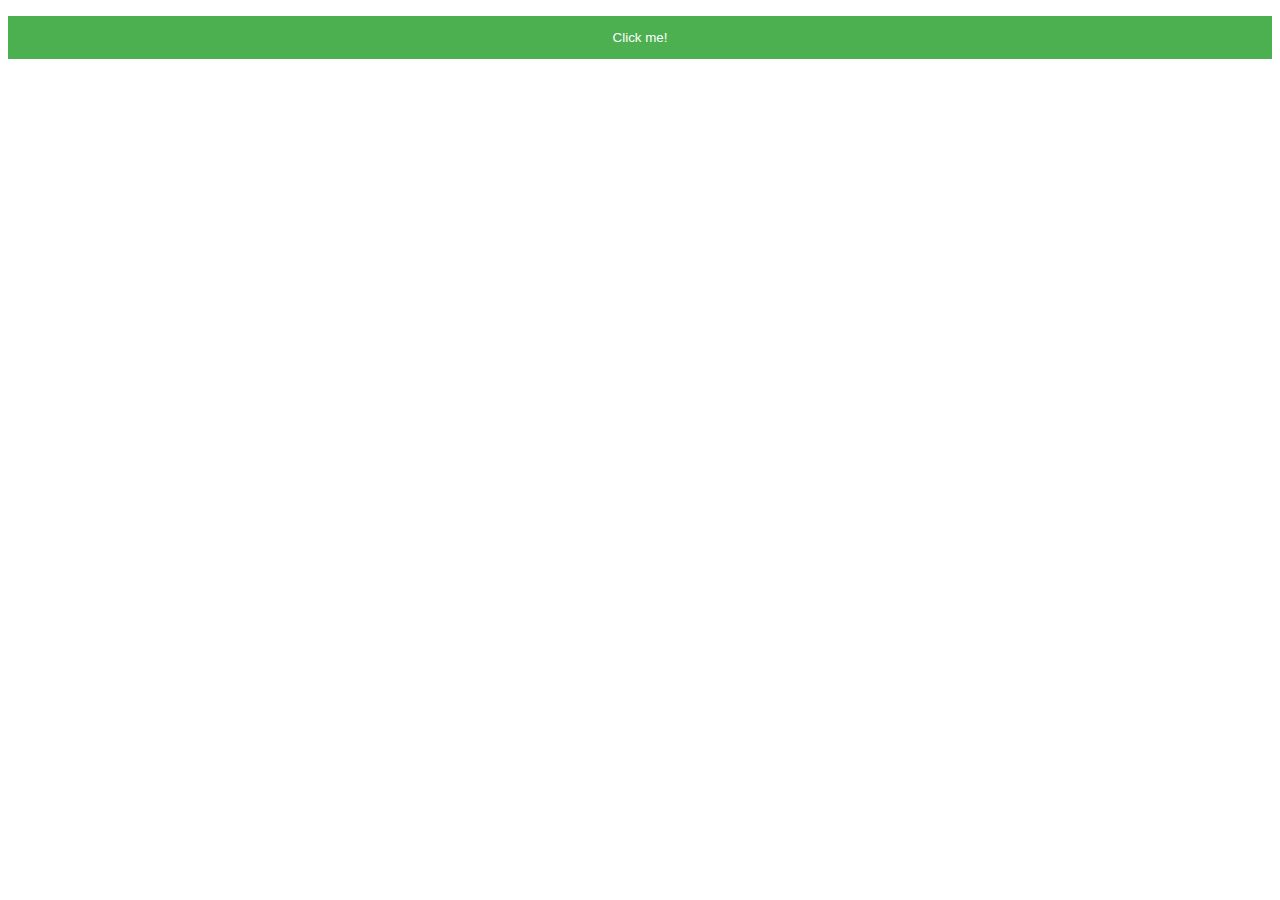
<file: CHALLENGE/PARTE-02/ejercicio01/index.html>
<!DOCTYPE html>
<html lang="en">
<head>
    <meta charset="UTF-8">
    <meta name="viewport" content="width=device-width, initial-scale=1.0">
    <link rel="stylesheet" href="styles.css">
    <title>Document</title>
</head>
<body>

    <button class="custom-btn">Click me!</button>
    
</body>
</html>
</file>
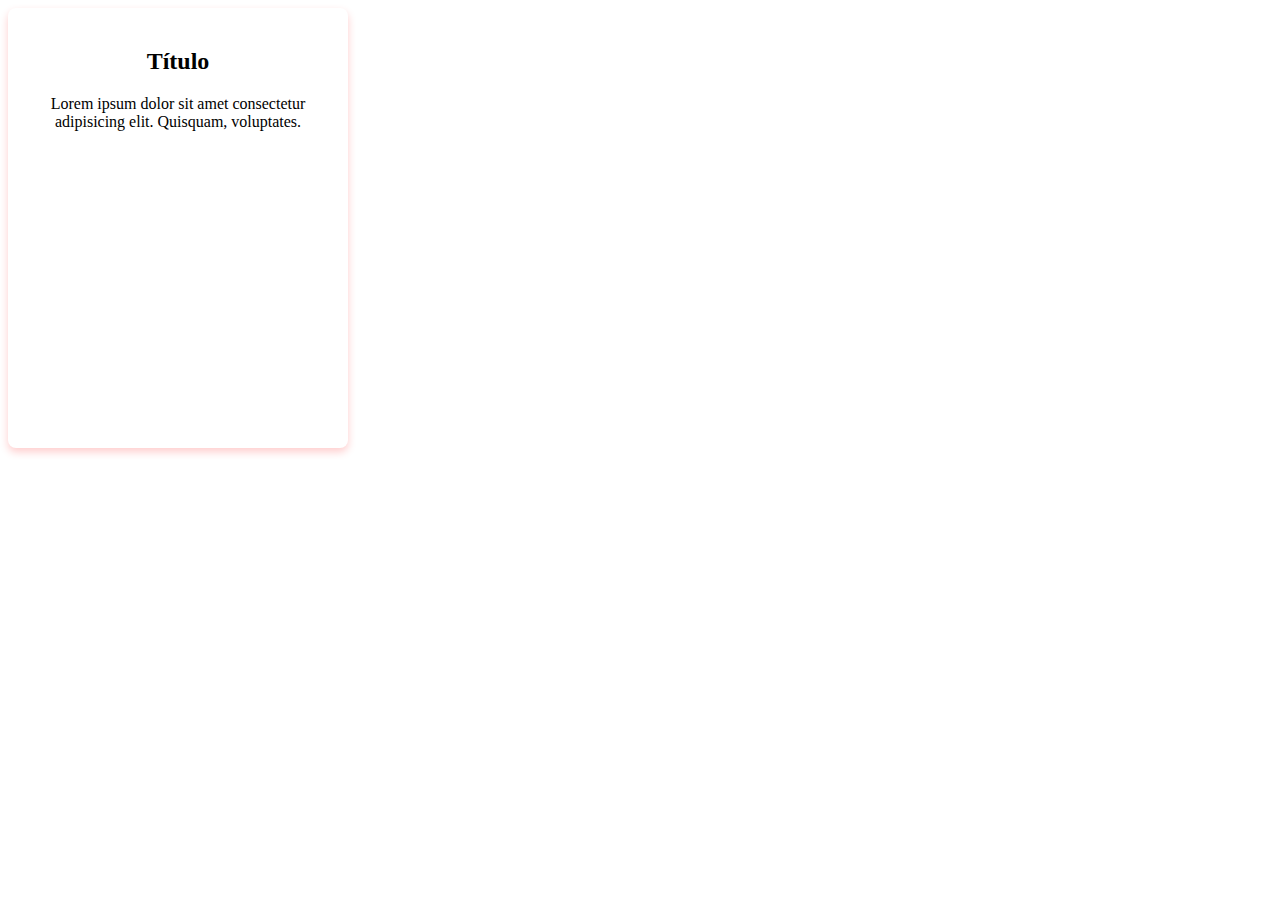
<file: CHALLENGE/PARTE-02/ejercicio02/index.html>
<!DOCTYPE html>
<html lang="en">
<head>
    <meta charset="UTF-8">
    <meta name="viewport" content="width=device-width, initial-scale=1.0">
    <link rel="stylesheet" href="styles.css">
    <title>Document</title>
</head>
<body>

    <div class="card">
        <h2>Título</h2>
        <p>Lorem ipsum dolor sit amet consectetur adipisicing elit. Quisquam, voluptates.</p>
    </div>
    
</body>
</html>
</file>
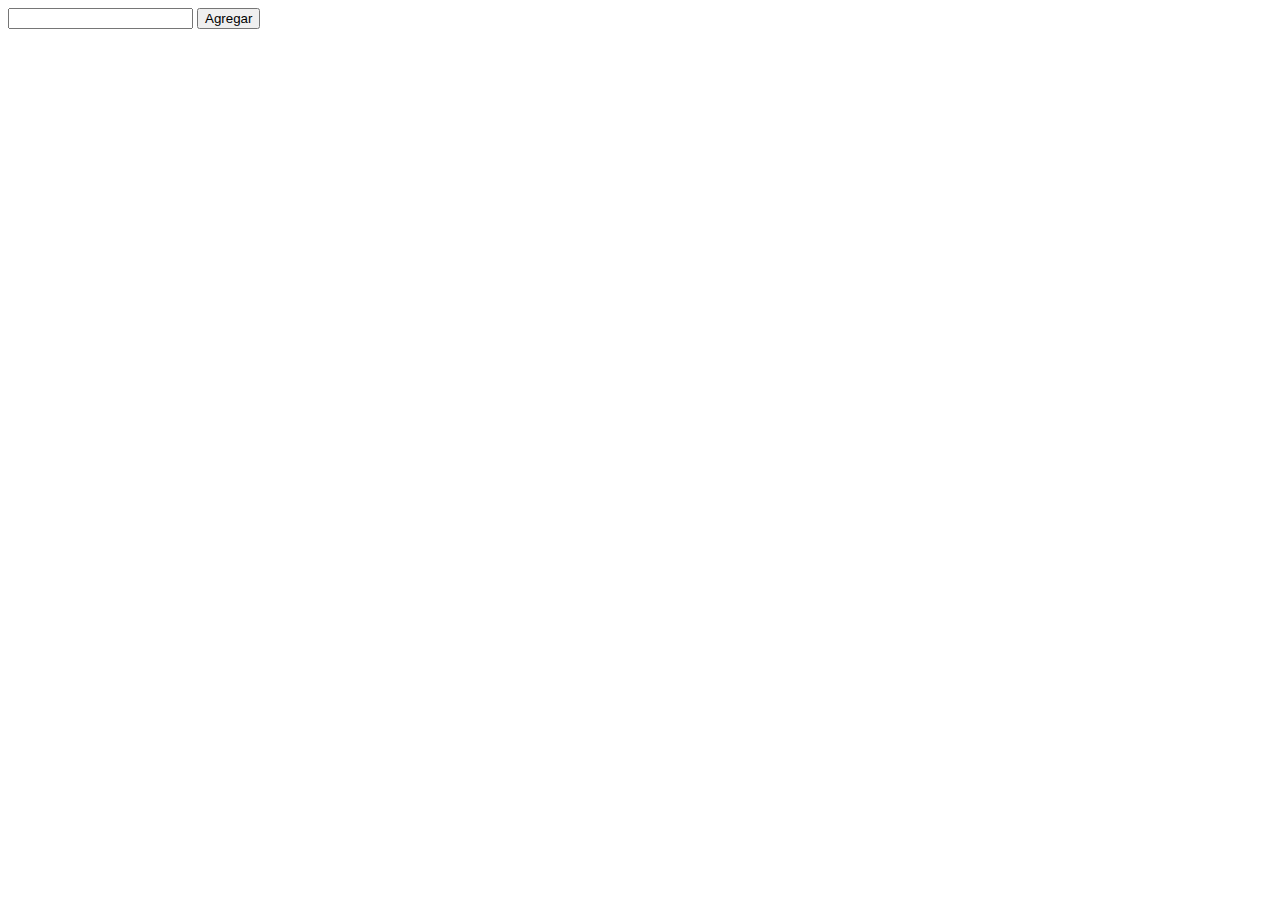
<file: CHALLENGE/PARTE-02/ejercicio07-2/index.html>
<!DOCTYPE html>
<html lang="en">
<head>
    <meta charset="UTF-8">
    <meta name="viewport" content="width=device-width, initial-scale=1.0">
    <title>Document</title>
</head>
<body>

    <input id="entrada" type="text">
    <button onclick="agregarItem()">Agregar</button>
    <ul id="lista"></ul>

    <script src="index.js"></script>
    
</body>
</html>
</file>
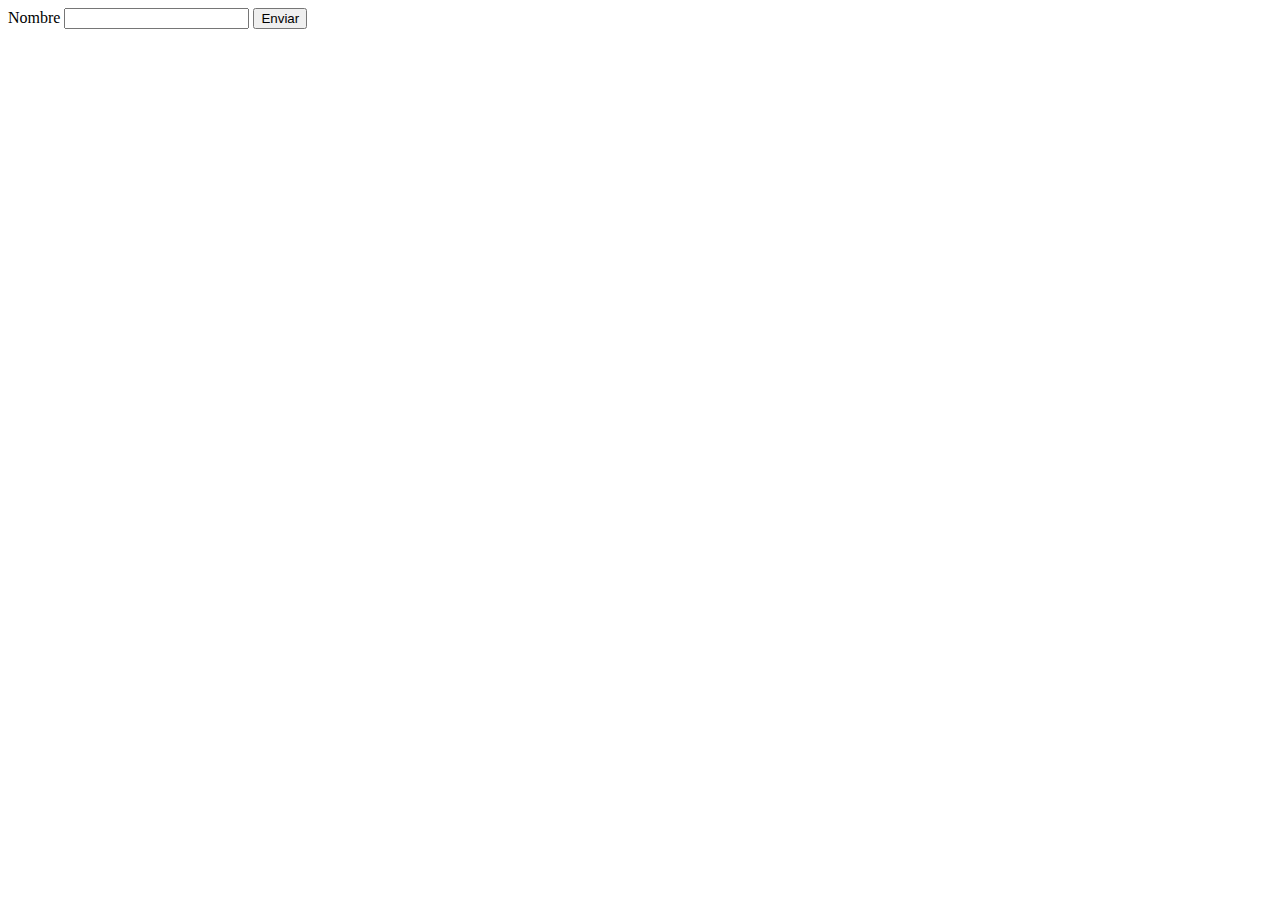
<file: CHALLENGE/PARTE-03/ejercicio01/index.html>
<!DOCTYPE html>
<html lang="en">
<head>
    <meta charset="UTF-8">
    <meta name="viewport" content="width=device-width, initial-scale=1.0">

    <title>Parte 3 - Ejercicio 1</title>
</head>
<body>

    <form id="miFormulario">
        <label for="nombre">Nombre</label>
        <input type="text" id="nombre" required>
        <button type="submit">Enviar</button>
    </form>

    <div id="resultado"></div>

    <script src="index.js"></script>
    
</body>
</html>
</file>
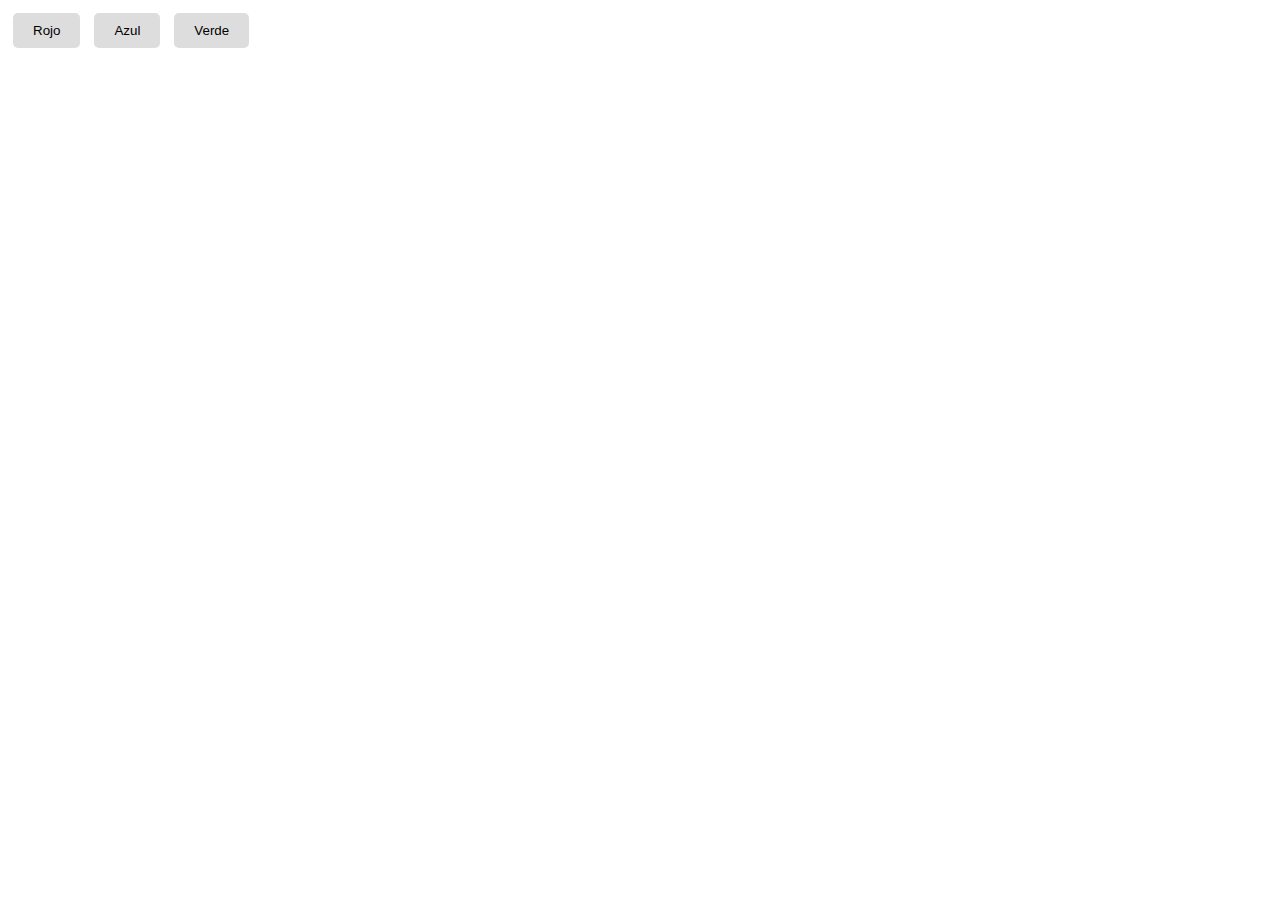
<file: CHALLENGE/PARTE-03/ejercicio02/index.html>
<!DOCTYPE html>
<html lang="en">
<head>
    <meta charset="UTF-8">
    <meta name="viewport" content="width=device-width, initial-scale=1.0">
    <link rel="stylesheet" href="styles.css">
    <title>Parte 3 - Ejercicio 2</title>
</head>
<body>

    <button class="color-btn" data-color="red">Rojo</button>
    <button class="color-btn" data-color="blue">Azul</button>
    <button class="color-btn" data-color="green">Verde</button>


    <script src="index.js"></script>
    
</body>
</html>
</file>
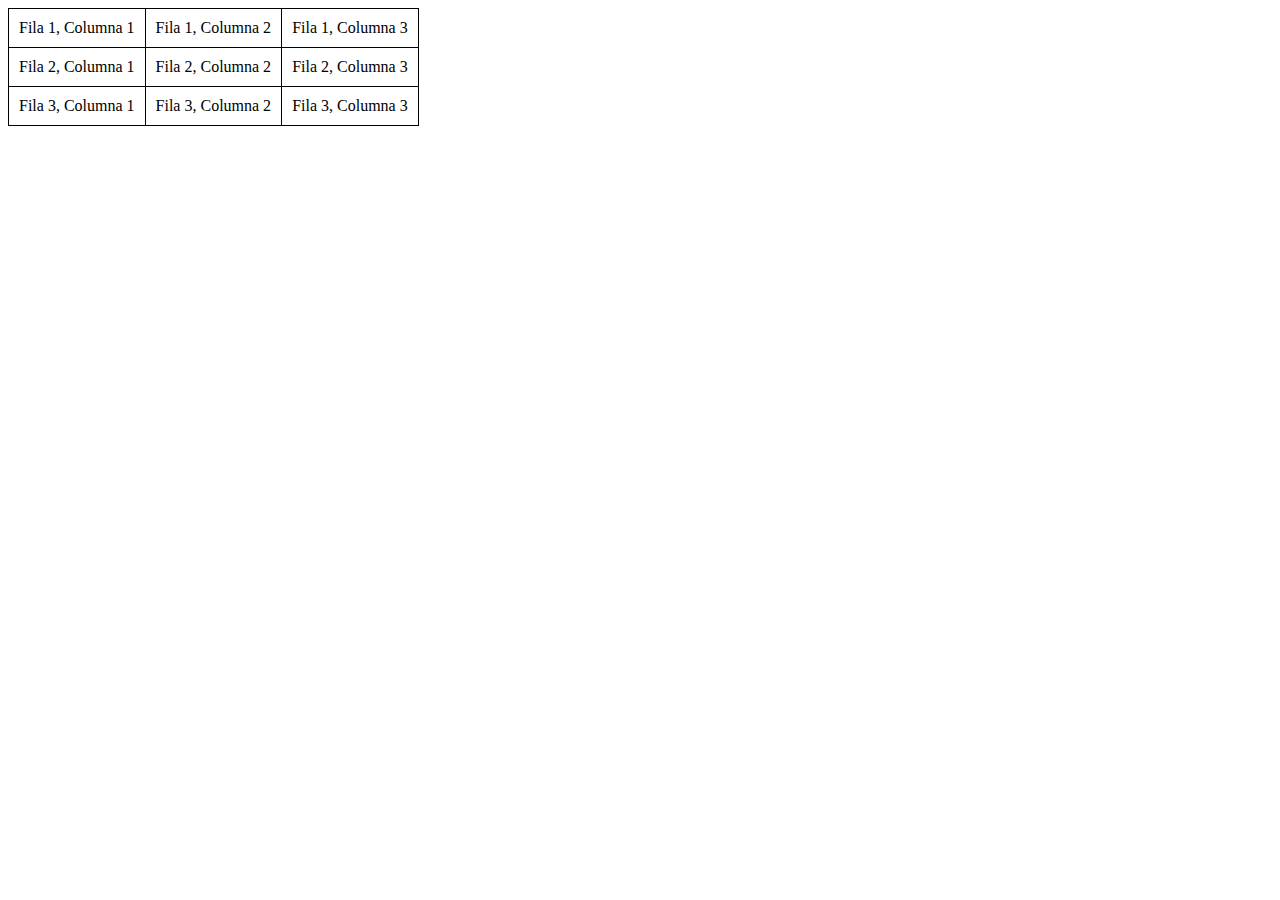
<file: CHALLENGE/PARTE-03/ejercicio03/index.html>
<!DOCTYPE html>
<html lang="en">
<head>
    <meta charset="UTF-8">
    <meta name="viewport" content="width=device-width, initial-scale=1.0">
    <link rel="stylesheet" href="styles.css">
    
    <title>Document</title>
</head>
<body>

    <div id="contenedor"></div>


    <script src="index.js"></script>
    
</body>
</html>
</file>
<file: CHALLENGE/PARTE-02/ejercicio01/styles.css>
.custom-btn {
    background-color: #4CAF50;
    color: white;
    padding: 14px 20px;
    margin: 8px 0;
    border: none;
    cursor: pointer;
    width: 100%;
    transition: all 0.3s ease;
}

.custom-btn:hover {
    background-color: red;
    transform: scale(1.1);
}
</file>
<file: CHALLENGE/PARTE-02/ejercicio02/styles.css>
.card {
    width: 300px;
    height: 400px;
    padding: 20px;
    box-shadow: 0 4px 8px 0 rgba(253, 0, 0, 0.2);
    text-align: center;
    border-radius: 8px;
}

.card:hover {
    transform: scale(1.1);
    box-shadow: 0 8px 16px 0 rgba(78, 5, 250, 0.2);
    color: blueviolet;
}
</file>
<file: CHALLENGE/PARTE-03/ejercicio02/styles.css>
.color-btn{
    padding: 10px 20px;
    margin: 5px;
    border: none;
    border-radius: 5px;
    cursor: pointer;
    background-color: #ddd;
    transition: background-color 0.3s;
}

.color-btn:hover{
    background-color: #bbb;
}
</file>
<file: CHALLENGE/PARTE-03/ejercicio03/styles.css>
table {
    border-collapse: collapse;
}

td {
    border: 1px solid black;
    padding: 10px;
    text-align: center;    
}
</file>
